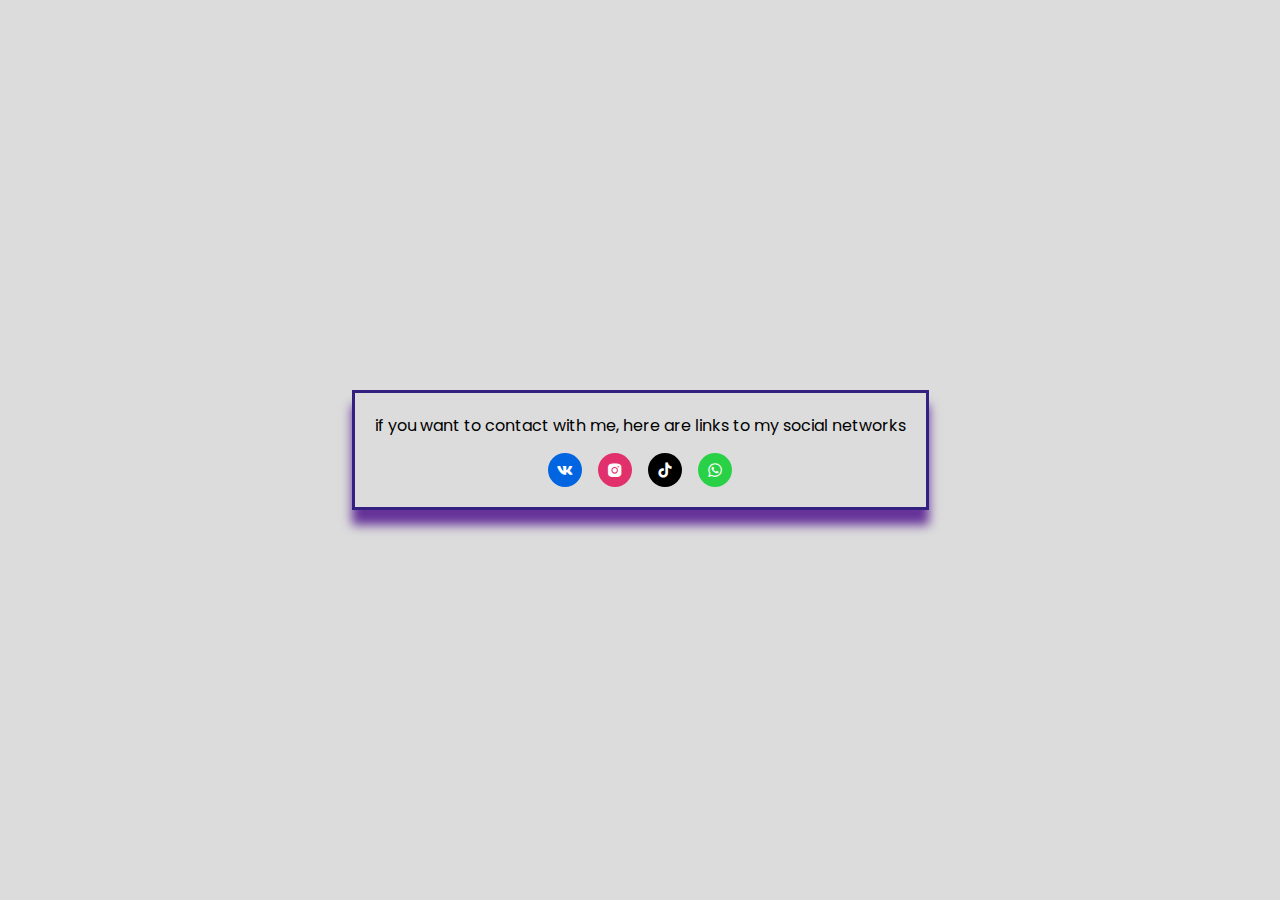
<file: project1/contact.html>
<html>
    <head>
        <link rel="stylesheet" href="style.css">
        <link rel="stylesheet" href="https://cdn.jsdelivr.net/npm/boxicons@2.0.9/css/boxicons.min.css">
    </head>
    <body>
        <div class="profile"> 
            <p>if you want to contact with me, here are links to my social networks</p>
            <div class="social_buttons">
                <a href="#" class="link" style="background-color: #0165E1;">
                    <i class='bx bxl-vk' ></i>
                </a>
                <a href="#" class="link" style="background-color: #E1306C;">
                    <i class='bx bxl-instagram-alt'></i>
                </a>
                <a href="#" class="link" style="background-color: #000000;">
                    <i class='bx bxl-tiktok' ></i>
                </a>
                <a href="#" class="link" style="background-color: #28D146;">
                    <i class='bx bxl-whatsapp'></i>
                </a>
                
                
            </div>
        </div>
        
    </body>
</html>
</file>
<file: project1/style.css>
@import url('https://fonts.googleapis.com/css2?family=Poppins:wght@100;400;600&display=swap');

* {
    box-sizing: border-box;
    margin: 0;
    padding: 0;
}

body {
    display: flex;
    align-items: center;
    justify-content: center;
    height: 100vh;
    font-family: 'Poppins', sans-serif;
    background-color: gainsboro;
}

.profile {
    display: flex;
    flex-direction: column; /* Изменено на столбик */
    align-items: center; /* Центрирует содержимое по горизонтали */
    border: 3px solid #240f77eb;
    padding: 20px;
    box-shadow: 0 15px 10px rebeccapurple;
    
}

.image {
    height: 300px;
    width: 300px;
    border-radius: 50%;
    margin-bottom: 20px; /* Добавлено для отступа между фото и текстом */
}

.photo {
    height: 100%;
    width: 100%;
    border-radius: 50%;
    object-fit: cover;
}

.about_me {
    text-align: center; /* Выравнивание текста по центру */
    max-width: 400px;
    margin-bottom: 20px; /* Добавлено для отступа между текстом и списком */
}

.links ul {
    list-style-type: none; /* Убирает маркеры списка */
    padding: 0; /* Убирает внутренний отступ */
}

.links li {
    margin: 50px 0; /* Отступы между элементами списка */
}

.links a {
    text-decoration: none; /* Убирает подчеркивание ссылок */
    color: #240f77eb; /* Цвет ссылок */
    font-size: 18px; /* Размер шрифта для ссылок */
}

.links a:hover {
    text-decoration: underline; /* Подчеркивание при наведении */
}
.buttons{
    border: 3px solid gray;
    border-top:30px ;
    transform-origin:left;
    transition: transform 0.4s ease;

}
.buttons:hover{
    transform: scale(1.2);
}
.social_buttons{
    display: flex;
    align-items: center;
    margin-top: 15px;
}
.link{
    display: flex;
    align-items: center;
    justify-content: center;
    color:#fff;
    height:34px;
    width:34px;
    border-radius:50%;
    margin:0 8px;
    background-color: #4070f4;
    text-decoration: none;
    font-size: 18px;

}
</file>
